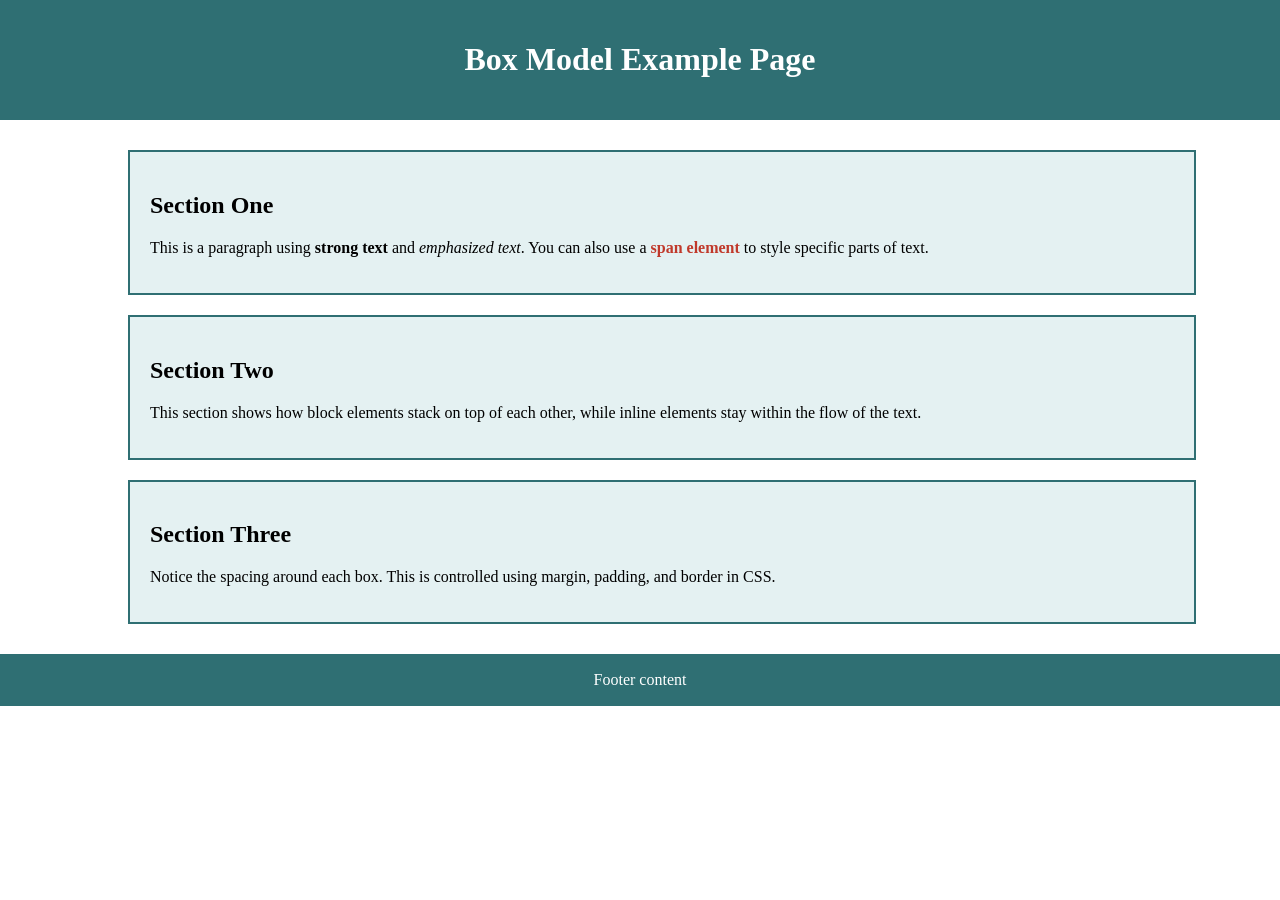
<file: index.html>
<!DOCTYPE html>

<html lang="en">

<head>

<meta charset="UTF-8">

<meta name="viewport" content="width=device-width, initial-scale=1.0">

<title>Your Page Title</title>

<link rel="stylesheet" href="style.css">  

</head>

<body>
<header>
 <h1>Box Model Example Page</h1>
</header>
<main>
<section class="container">
<div class="box">
<h2>Section One</h2>
                <p>
                    This is a paragraph using
                    <strong>strong text</strong> and
                    <em>emphasized text</em>.
                    You can also use a
                    <span class="highlight">span element</span>
                    to style specific parts of text.
                </p>

</div>
<div class="box">
                <h2>Section Two</h2>
                <p>
                    This section shows how block elements stack on top of each other,
                    while inline elements stay within the flow of the text.
                </p>
</div>

<div class="box">
                <h2>Section Three</h2>
                <p>
                    Notice the spacing around each box. This is controlled using
                    margin, padding, and border in CSS.
                </p>
</div>



</section>
</main>
<footer>
  <p>Footer content</p>
</footer>
</body>

</html>
</file>
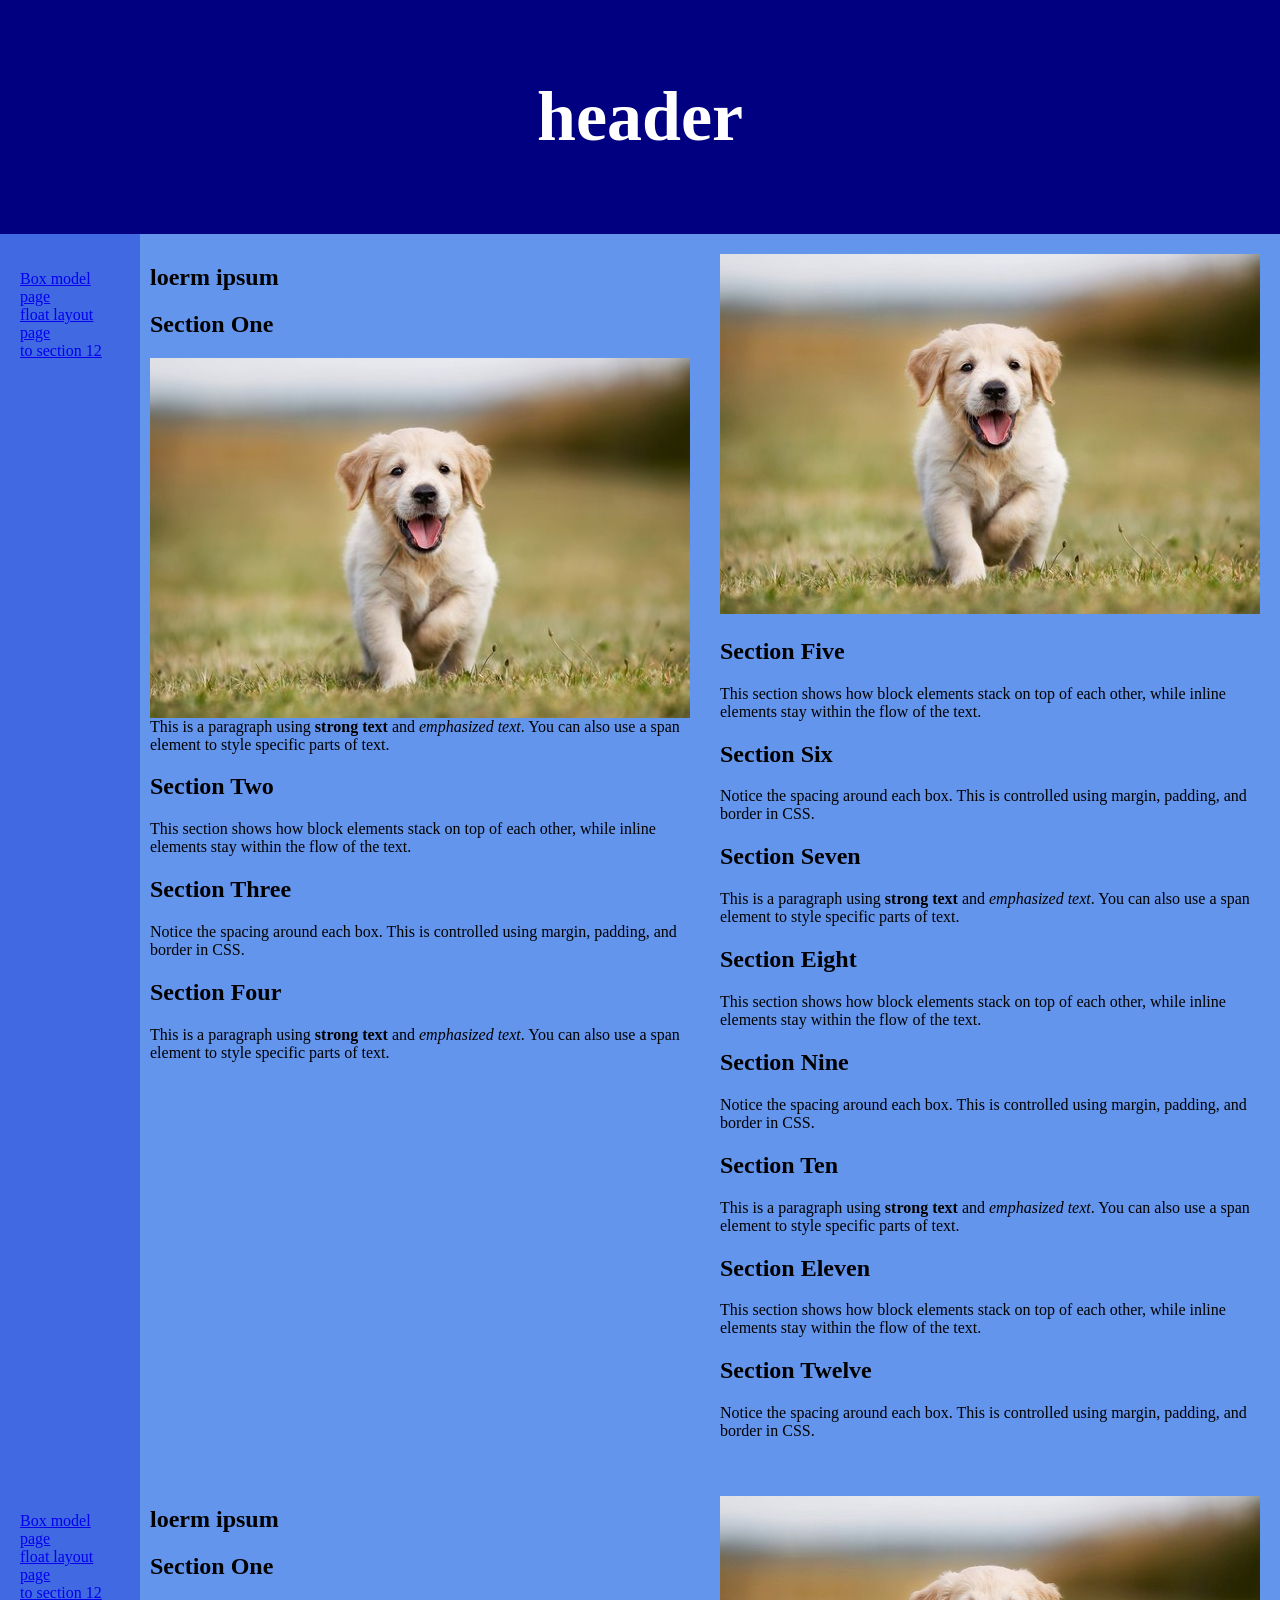
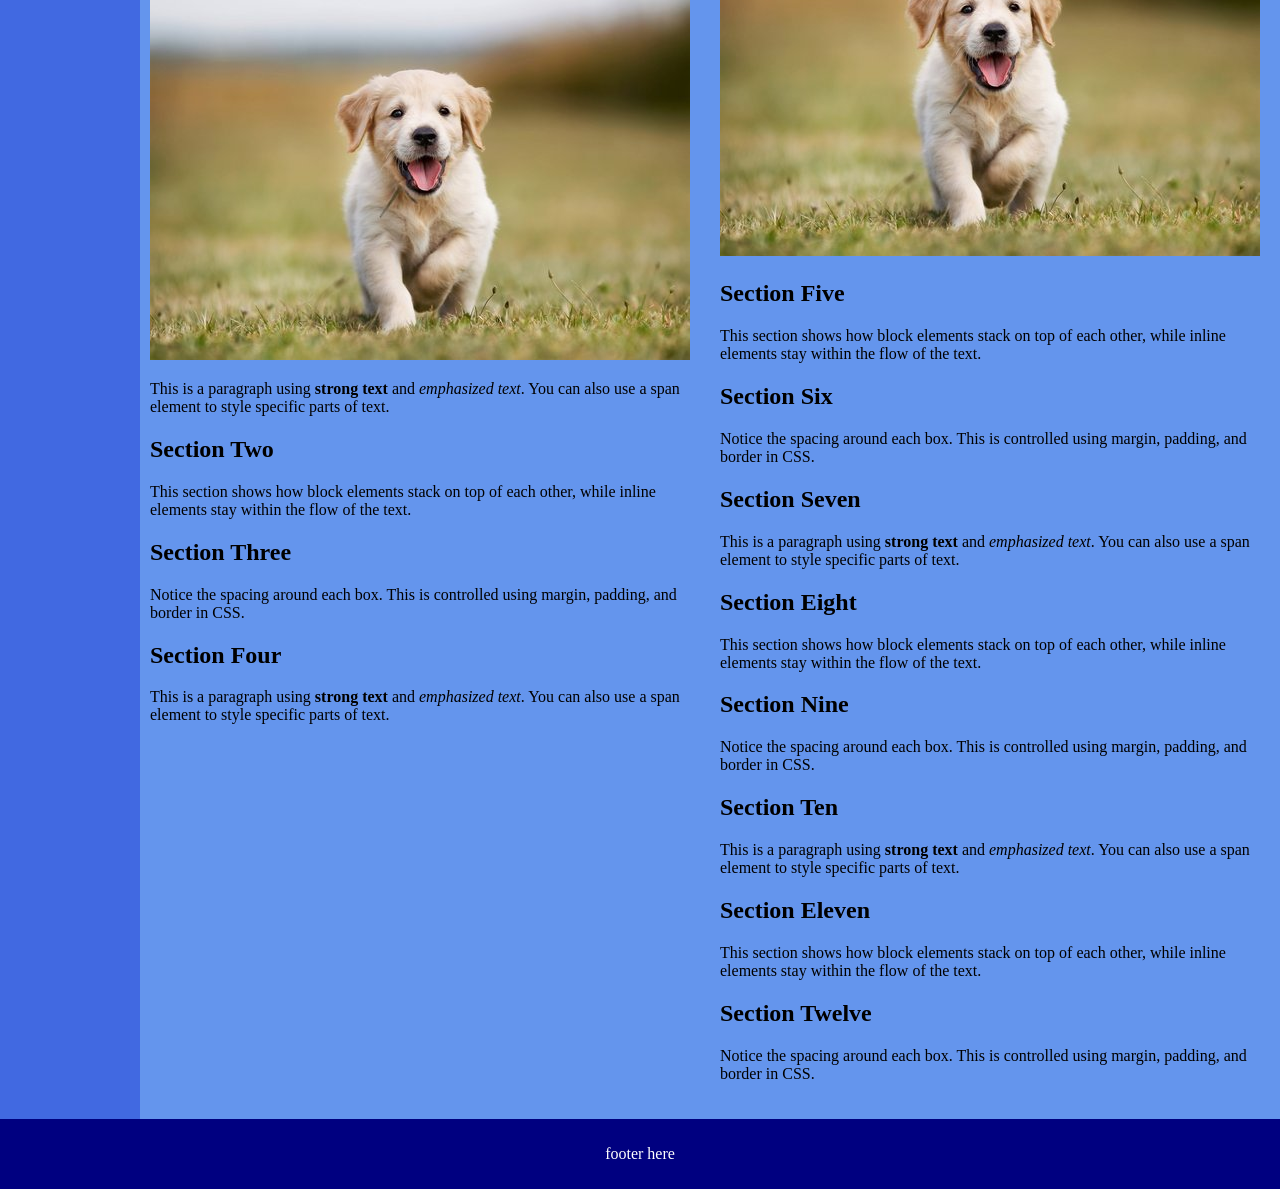
<file: flex.html>
<!DOCTYPE html>

<html lang="en">

<head>

<meta charset="UTF-8">

<meta name="viewport" content="width=device-width, initial-scale=1.0">

<title>Float Layout Page</title>

<link rel="stylesheet" href="flexStyle.css">  

</head>

<body>

<header>
 <h1>header</h1>
</header>
<section>
<nav>
    <ul>
        <li><a href="index.html"> Box model page</a></li>
        <li><a href="float.html">float layout page</a></li>
        <li><a href="#jump"> to section 12</a></li>
        
    </ul>

</nav> 
<article>
    <h2> loerm ipsum</h2>

<h2>Section One</h2>
<img src="images/puppy1.jpg" alt="puppy" class="rightFloat"/>
                <p>
                    This is a paragraph using
                    <strong>strong text</strong> and
                    <em>emphasized text</em>.
                    You can also use a
                    span element
                    to style specific parts of text.
                </p>


                <h2>Section Two</h2>
                <p>
                    This section shows how block elements stack on top of each other,
                    while inline elements stay within the flow of the text.
                </p>

                <h2>Section Three</h2>
                <p>
                    Notice the spacing around each box. This is controlled using
                    margin, padding, and border in CSS.
                </p>
<h2>Section Four</h2>
                <p>
                    This is a paragraph using
                    <strong>strong text</strong> and
                    <em>emphasized text</em>.
                    You can also use a
                    span element
                    to style specific parts of text.
                </p>


                

</article>
<article class="other">
<img src="images/puppy1.jpg" alt="puppy"/>

<h2>Section Five</h2>
                <p>
                    This section shows how block elements stack on top of each other,
                    while inline elements stay within the flow of the text.
                </p>

                <h2>Section Six</h2>
                <p>
                    Notice the spacing around each box. This is controlled using
                    margin, padding, and border in CSS.
                </p>
                <h2>Section Seven</h2>
                <p>
                    This is a paragraph using
                    <strong>strong text</strong> and
                    <em>emphasized text</em>.
                    You can also use a
                    span element
                    to style specific parts of text.
                </p>


                <h2>Section Eight</h2>
                <p>
                    This section shows how block elements stack on top of each other,
                    while inline elements stay within the flow of the text.
                </p>

                <h2>Section Nine</h2>
                <p>
                    Notice the spacing around each box. This is controlled using
                    margin, padding, and border in CSS.
                </p>
                <h2>Section Ten</h2>
                <p>
                    This is a paragraph using
                    <strong>strong text</strong> and
                    <em>emphasized text</em>.
                    You can also use a
                    span element
                    to style specific parts of text.
                </p>


                <h2>Section Eleven</h2>
                <p>
                    This section shows how block elements stack on top of each other,
                    while inline elements stay within the flow of the text.
                </p>

                <h2 id="jump">Section Twelve</h2>
                <p>
                    Notice the spacing around each box. This is controlled using
                    margin, padding, and border in CSS.
                </p>

</article>


</section>


<section>
<nav>
    <ul>
        <li><a href="index.html"> Box model page</a></li>
        <li><a href="float.html">float layout page</a></li>
        <li><a href="#jump"> to section 12</a></li>
        
    </ul>

</nav> 
<article>
    <h2> loerm ipsum</h2>

<h2>Section One</h2>
<img src="images/puppy1.jpg" alt="puppy" />
                <p>
                    This is a paragraph using
                    <strong>strong text</strong> and
                    <em>emphasized text</em>.
                    You can also use a
                    span element
                    to style specific parts of text.
                </p>


                <h2>Section Two</h2>
                <p>
                    This section shows how block elements stack on top of each other,
                    while inline elements stay within the flow of the text.
                </p>

                <h2>Section Three</h2>
                <p>
                    Notice the spacing around each box. This is controlled using
                    margin, padding, and border in CSS.
                </p>
<h2>Section Four</h2>
                <p>
                    This is a paragraph using
                    <strong>strong text</strong> and
                    <em>emphasized text</em>.
                    You can also use a
                    span element
                    to style specific parts of text.
                </p>


                

</article>
<article class="other">
<img src="images/puppy1.jpg" alt="puppy" />

<h2>Section Five</h2>
                <p>
                    This section shows how block elements stack on top of each other,
                    while inline elements stay within the flow of the text.
                </p>

                <h2>Section Six</h2>
                <p>
                    Notice the spacing around each box. This is controlled using
                    margin, padding, and border in CSS.
                </p>
                <h2>Section Seven</h2>
                <p>
                    This is a paragraph using
                    <strong>strong text</strong> and
                    <em>emphasized text</em>.
                    You can also use a
                    span element
                    to style specific parts of text.
                </p>


                <h2>Section Eight</h2>
                <p>
                    This section shows how block elements stack on top of each other,
                    while inline elements stay within the flow of the text.
                </p>

                <h2>Section Nine</h2>
                <p>
                    Notice the spacing around each box. This is controlled using
                    margin, padding, and border in CSS.
                </p>
                <h2>Section Ten</h2>
                <p>
                    This is a paragraph using
                    <strong>strong text</strong> and
                    <em>emphasized text</em>.
                    You can also use a
                    span element
                    to style specific parts of text.
                </p>


                <h2>Section Eleven</h2>
                <p>
                    This section shows how block elements stack on top of each other,
                    while inline elements stay within the flow of the text.
                </p>

                <h2 id="jump">Section Twelve</h2>
                <p>
                    Notice the spacing around each box. This is controlled using
                    margin, padding, and border in CSS.
                </p>

</article>


</section>
<footer>
    <p>footer here</p>
</footer>
</body>

</html>
</file>
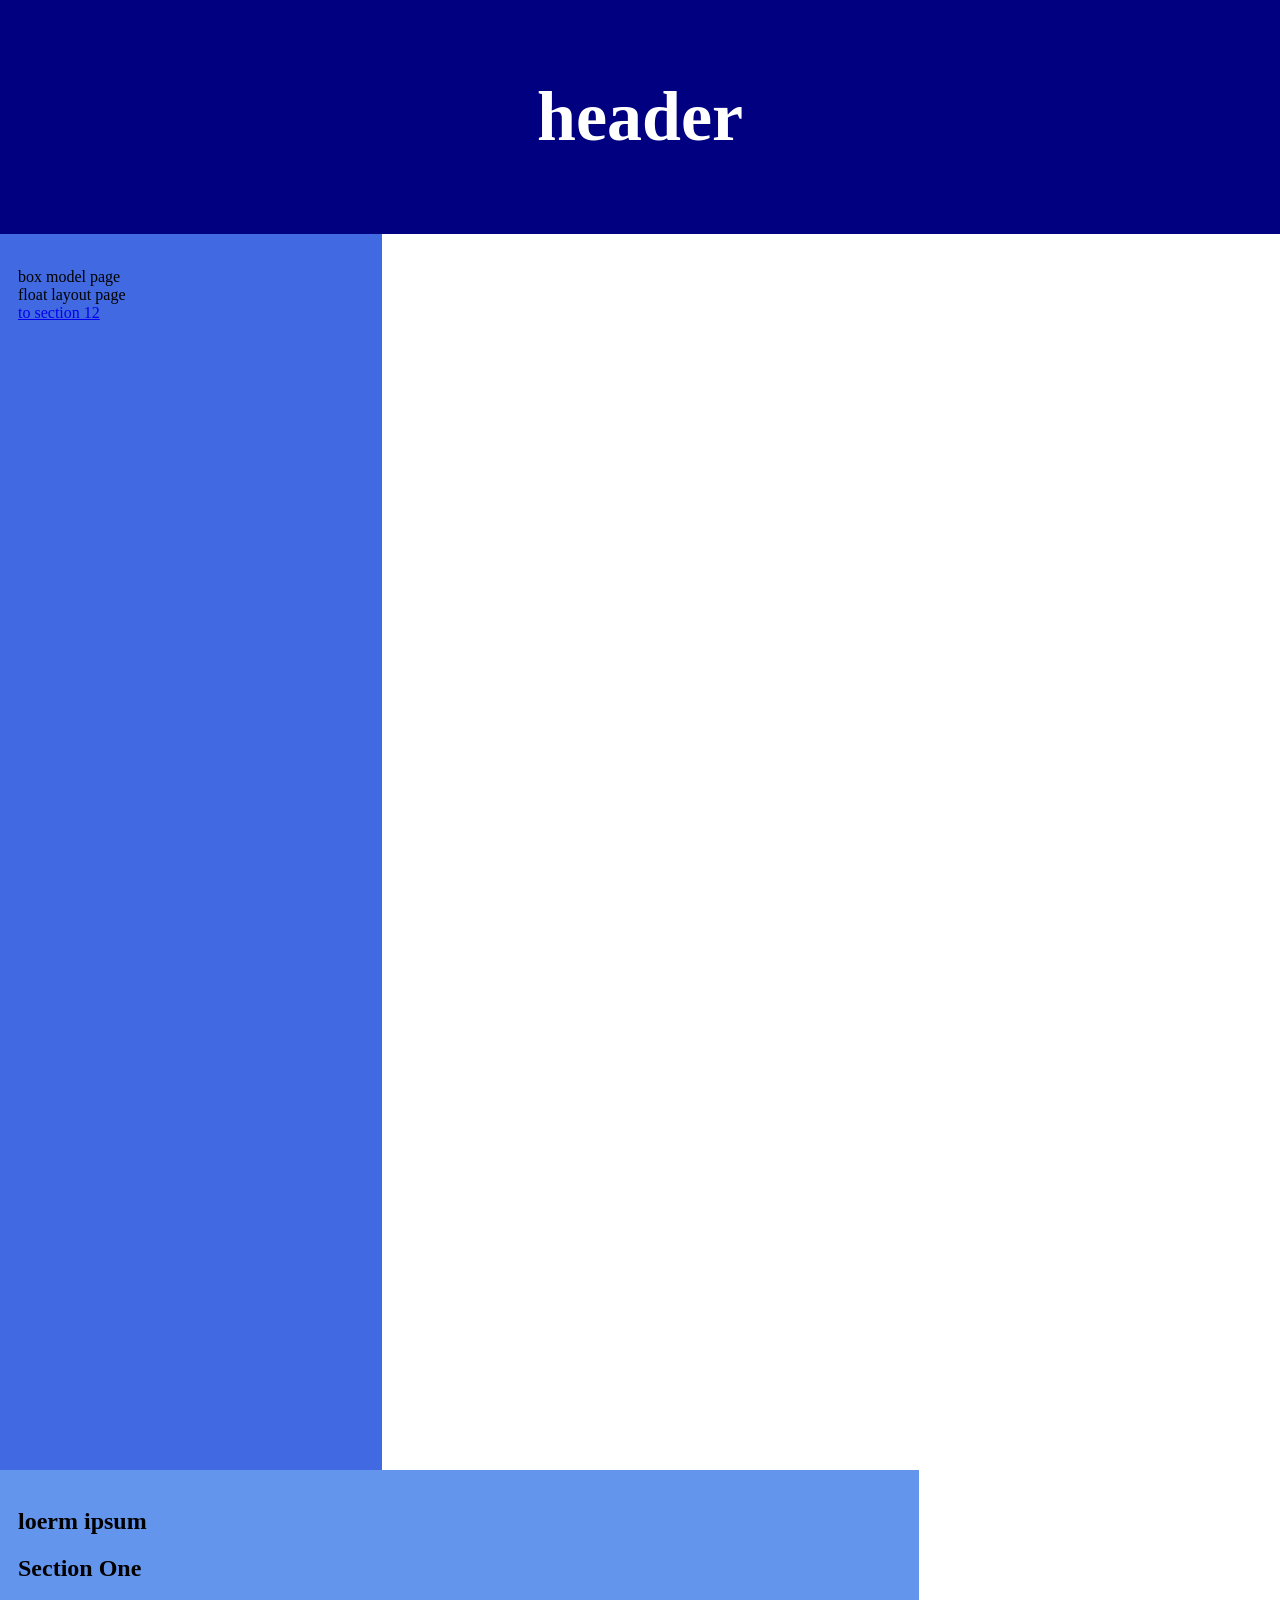
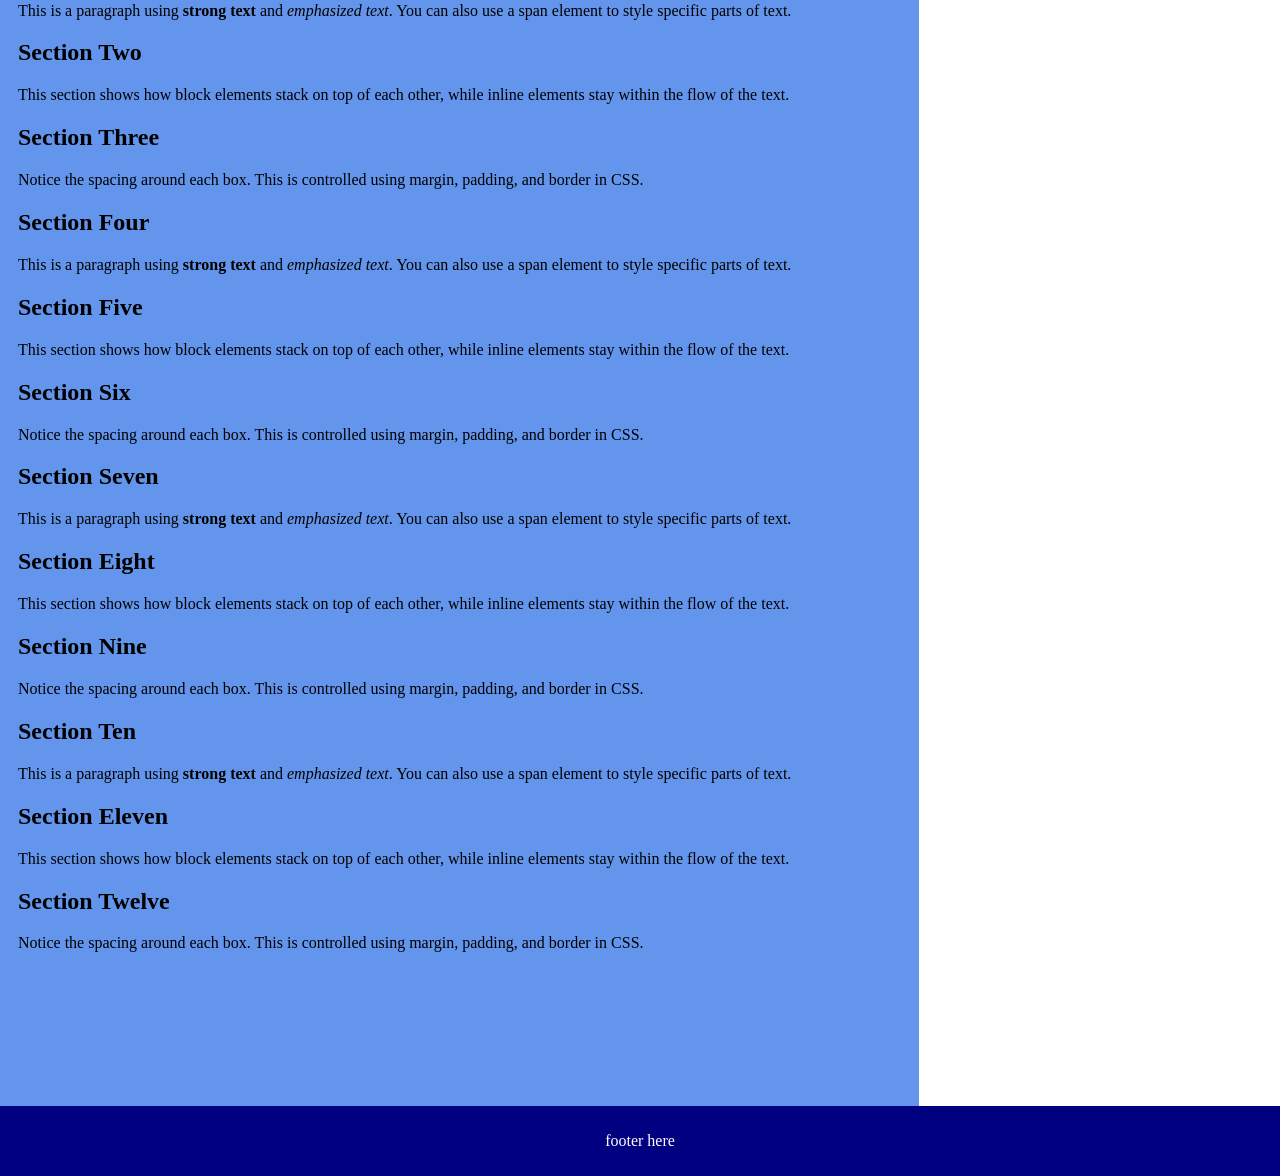
<file: float.html>
<!DOCTYPE html>

<html lang="en">

<head>

<meta charset="UTF-8">

<meta name="viewport" content="width=device-width, initial-scale=1.0">

<title>Float Layout Page</title>

<link rel="stylesheet" href="floatStyle.css">  

</head>

<body>

<header>
 <h1>header</h1>
</header>
<section>
<nav>
    <ul>
        <li>box model page</li>
        <li>float layout page</li>
        <li><a href="#jump"> to section 12</a></li>
        
    </ul>

</nav> 
<article>
    <h2> loerm ipsum</h2>

<h2>Section One</h2>
                <p>
                    This is a paragraph using
                    <strong>strong text</strong> and
                    <em>emphasized text</em>.
                    You can also use a
                    span element
                    to style specific parts of text.
                </p>


                <h2>Section Two</h2>
                <p>
                    This section shows how block elements stack on top of each other,
                    while inline elements stay within the flow of the text.
                </p>

                <h2>Section Three</h2>
                <p>
                    Notice the spacing around each box. This is controlled using
                    margin, padding, and border in CSS.
                </p>
                <h2>Section Four</h2>
                <p>
                    This is a paragraph using
                    <strong>strong text</strong> and
                    <em>emphasized text</em>.
                    You can also use a
                    span element
                    to style specific parts of text.
                </p>


                <h2>Section Five</h2>
                <p>
                    This section shows how block elements stack on top of each other,
                    while inline elements stay within the flow of the text.
                </p>

                <h2>Section Six</h2>
                <p>
                    Notice the spacing around each box. This is controlled using
                    margin, padding, and border in CSS.
                </p>
                <h2>Section Seven</h2>
                <p>
                    This is a paragraph using
                    <strong>strong text</strong> and
                    <em>emphasized text</em>.
                    You can also use a
                    span element
                    to style specific parts of text.
                </p>


                <h2>Section Eight</h2>
                <p>
                    This section shows how block elements stack on top of each other,
                    while inline elements stay within the flow of the text.
                </p>

                <h2>Section Nine</h2>
                <p>
                    Notice the spacing around each box. This is controlled using
                    margin, padding, and border in CSS.
                </p>
                <h2>Section Ten</h2>
                <p>
                    This is a paragraph using
                    <strong>strong text</strong> and
                    <em>emphasized text</em>.
                    You can also use a
                    span element
                    to style specific parts of text.
                </p>


                <h2>Section Eleven</h2>
                <p>
                    This section shows how block elements stack on top of each other,
                    while inline elements stay within the flow of the text.
                </p>

                <h2 id="jump">Section Twelve</h2>
                <p>
                    Notice the spacing around each box. This is controlled using
                    margin, padding, and border in CSS.
                </p>

</article>



</section>
<footer>
    <p>footer here</p>
</footer>
</body>

</html>
</file>
<file: style.css>
body{
    margin: 0;
}

header{
    background-color: #2f6f73;
    color: white;
    text-align: center;
    padding: 20px;
}

.container{
    width: 80%;
    margin: 30px auto;
}


.box {
    /*Box model demonstration*/
    background-color: #e4f1f2;

    /* CONTENT */
    width: 100%;

    /* PADDING */
    padding: 20px;

    /* BORDER */
    border: 2px solid #2f6f73;

    /* MARGIN (space outside) */
    margin-bottom: 20px;
}

.highlight {
    color: #c0392b;
    font-weight: bold;
}

footer{
    background-color: #2f6f73;
    color: white;
    text-align: center;
    padding: 1px;
}
</file>
<file: flexStyle.css>
body{
    margin: 0;
}
header{
    background-color: #000080;
    padding: 30px;
    text-align: center;
    font-size: 35px;
    color: white;
}

section {
    display: -webkit-flex;
    display: flex;
}

nav{
    -webkit-flex: 1;
    -ms-flex: 1;
    flex: 1;
    background: #4169E1;
    padding: 20px;
}

nav ul {
    list-style-type: none;
    padding: 0;
}


article{
    -webkit-flex: 4;
    -ms-flex: 4;
    flex: 4;
    background-color: #6495ED;
    padding: 10px;
}

.other{
        -webkit-flex: 1;
    -ms-flex: 1;
    flex: 1;
    padding: 20px;
}

.rightFloat{
    float: right;
}




footer{
    background-color: #000080;
    padding: 10px;
    text-align: center;
    color: white;
}
</file>
<file: floatStyle.css>
body{
    
    margin: 0;
}

header{
    background-color: #000080;
    padding: 30px;
    text-align: center;
    font-size: 35px;
    color: white;
}

/* Clear floats after the columns */
section::after {
    content: "";
    display: table;
    clear: both;
}

nav{
    float: left;
    width: 27%;
    height: 1200px; /* only for demonstration, should be removed */
    background: #4169E1;
    padding: 18px;
}

nav ul {
    list-style-type: none;
    padding: 0;
}


article{
    float: left;
    padding: 18px;
    width: 69%;
    background-color: #6495ED;
    height: 1200px; /* only for demonstration, should be removed */
}

footer{
    background-color: #000080;
    padding: 10px;
    text-align: center;
    color: white;
}



@media (max-width: 600px) {
    nav, article {
        width: 100%;
        height: auto;
    }
}
</file>
